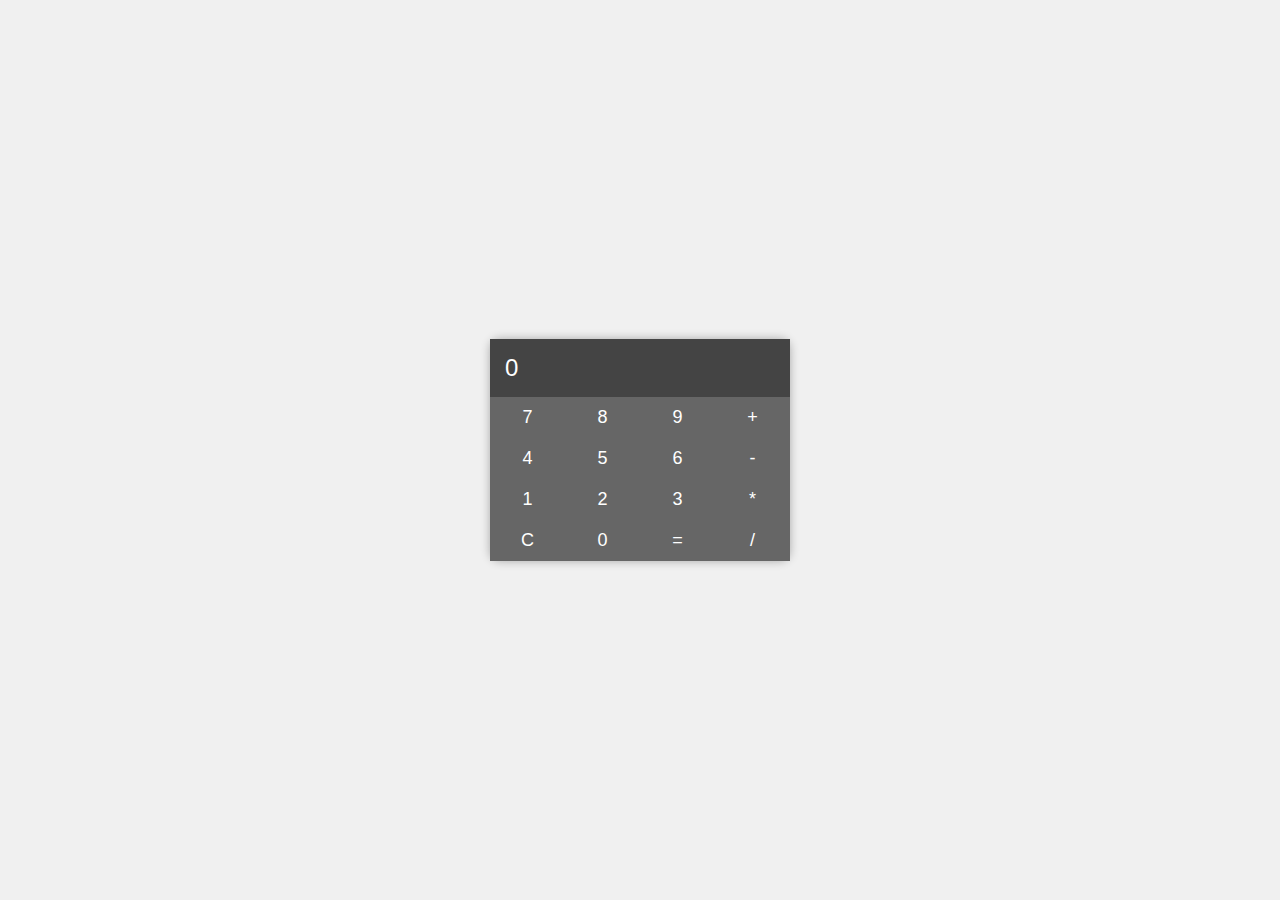
<file: Calculator - Task 3/index.html>
<!DOCTYPE html>
<html lang="en">
  <head>
    <meta charset="UTF-8" />
    <meta name="viewport" content="width=device-width, initial-scale=1.0" />
    <title>Calculator</title>
    <link rel="stylesheet" href="style.css" />
  </head>
  <body>
    <div class="calculator">
      <div class="display">
        <input type="text" id="display" value="0" readonly />
      </div>
      <div class="buttons">
        <button class="number" value="7">7</button>
        <button class="number" value="8">8</button>
        <button class="number" value="9">9</button>
        <button class="operation" value="+">+</button>
        <button class="number" value="4">4</button>
        <button class="number" value="5">5</button>
        <button class="number" value="6">6</button>
        <button class="operation" value="-">-</button>
        <button class="number" value="1">1</button>
        <button class="number" value="2">2</button>
        <button class="number" value="3">3</button>
        <button class="operation" value="*">*</button>
        <button class="clear" value="C">C</button>
        <button class="number" value="0">0</button>
        <button class="equal" value="=">=</button>
        <button class="operation" value="/">/</button>
      </div>
    </div>
    <script src="script.js"></script>
  </body>
</html>
</file>
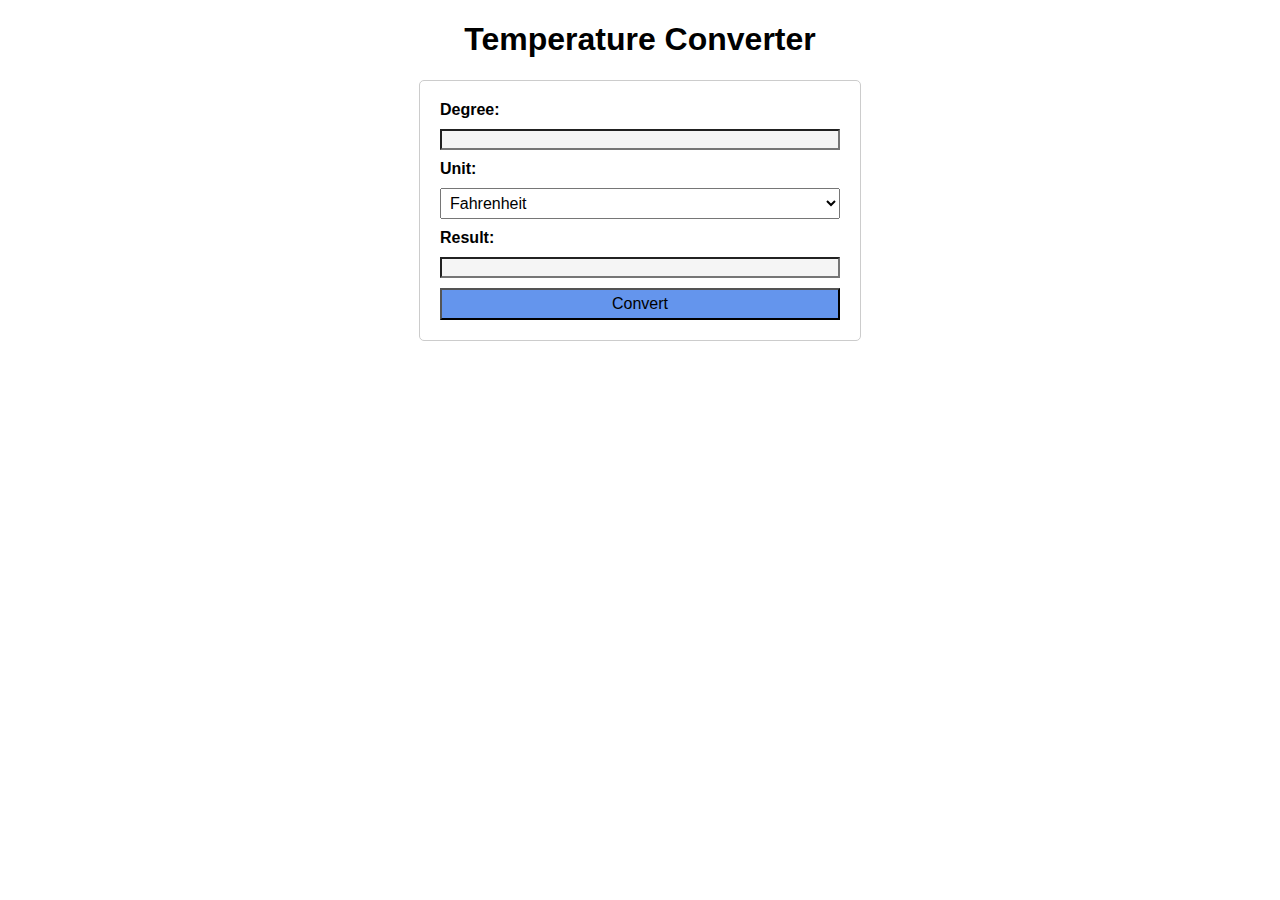
<file: Temp Converter - Level 1 - Task 3/index.html>
<!DOCTYPE html>
<html>
  <head>
    <title>Temperature Converter</title>
    <link rel="stylesheet" type="text/css" href="style.css" />
  </head>

  <body>
    <h1>Temperature Converter</h1>

    <div class="converter">
      <form id="converter" type="POST">
        <label for="degree">Degree:</label>
        <input type="text" id="degree" name="degree" required />

        <label for="unit">Unit:</label>
        <select id="unit">
          <option value="fahrenheit">Fahrenheit</option>
          <option value="celsius">Celsius</option>
        </select>

        <label for="result">Result:</label>
        <input type="text" id="result" readonly />

        <button type="submit">Convert</button>
      </form>
    </div>

    <script src="script.js"></script>
  </body>
</html>
</file>
<file: Calculator - Task 3/style.css>
* {
  box-sizing: border-box;
  margin: 0;
  padding: 0;
}

body {
  font-family: Arial, sans-serif;
  background-color: #f0f0f0;
  display: flex;
  justify-content: center;
  align-items: center;
  height: 100vh;
  margin: 0;
}

.calculator {
  background-color: #333;
  border-radius: 10px;
  width: 300px;
  box-shadow: 0 0 10px rgba(0, 0, 0, 0.3);
}

.display {
  text-align: right;
  padding: 10px;
  background-color: #444;
}

#display {
  width: 100%;
  padding: 5px;
  font-size: 24px;
  background-color: #444;
  color: #fff;
  border: none;
  outline: none;
}

.buttons {
  display: grid;
  grid-template-columns: repeat(4, 1fr);
}

button {
  font-size: 18px;
  padding: 10px;
  border: none;
  outline: none;
  cursor: pointer;
}

.number,
.operation,
.clear,
.equal {
  background-color: #666;
  color: #fff;
}
</file>
<file: Temp Converter - Level 1 - Task 3/style.css>
body {
  font-family: Arial, sans-serif;
  margin: 0;
  padding: 0;
}

h1 {
  text-align: center;
}

.converter {
  max-width: 400px;
  margin: 0 auto;
  padding: 20px;
  border: 1px solid #ccc;
  border-radius: 5px;
}

button {
  background-color: cornflowerblue;
}
form {
  display: grid;
  grid-gap: 10px;
}

label {
  font-weight: bold;
}

input[type="number"],
select,
button {
  padding: 5px;
  font-size: 16px;
}

input[type="text"] {
  background-color: #f5f5f5;
}
</file>
